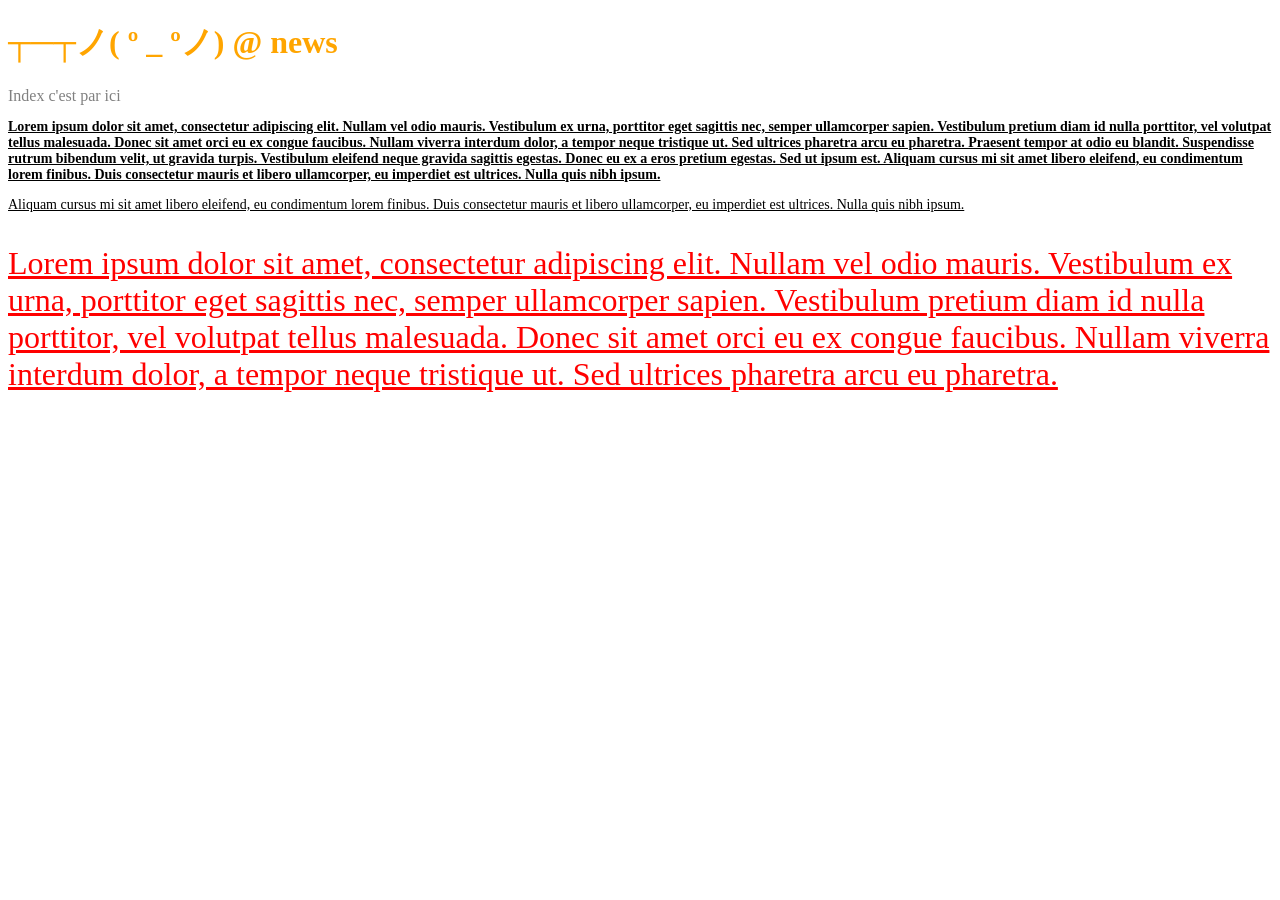
<file: htmlcss/news.html>
<!DOCTYPE html>
	<html>
	<head>
		<title>News ipsum</title>
		<meta charset="utf-8"/>
		<link rel="stylesheet" type="text/css" href="css/style.css"/>
	</head>


	<body>
		<h1 class="grostitre" > 
			┬─┬ノ( º _ ºノ) @ news 
		</h1> <!-- br/ = retour chariot -->
		<a href="index.html"> Index c'est par ici </a>
		<p class="paragraphe1" id="resultat">
			Lorem ipsum dolor sit amet, consectetur adipiscing elit. Nullam vel odio mauris. Vestibulum ex urna, porttitor eget sagittis nec, semper ullamcorper sapien. Vestibulum pretium diam id nulla porttitor, vel volutpat tellus malesuada. Donec sit amet orci eu ex congue faucibus. Nullam viverra interdum dolor, a tempor neque tristique ut. Sed ultrices pharetra arcu eu pharetra. Praesent tempor at odio eu blandit. Suspendisse rutrum bibendum velit, ut gravida turpis. Vestibulum eleifend neque gravida sagittis egestas. Donec eu ex a eros pretium egestas. Sed ut ipsum est. Aliquam cursus mi sit amet libero eleifend, eu condimentum lorem finibus. Duis consectetur mauris et libero ullamcorper, eu imperdiet est ultrices. Nulla quis nibh ipsum.
		</p>
		<p class="paragraphe1">
		Aliquam cursus mi sit amet libero eleifend, eu condimentum lorem finibus. Duis consectetur mauris et libero ullamcorper, eu imperdiet est ultrices. Nulla quis nibh ipsum.
		</p>
		<p class="paragraphe2">
			Lorem ipsum dolor sit amet, consectetur adipiscing elit. Nullam vel odio mauris. Vestibulum ex urna, porttitor eget sagittis nec, semper ullamcorper sapien. Vestibulum pretium diam id nulla porttitor, vel volutpat tellus malesuada. Donec sit amet orci eu ex congue faucibus. Nullam viverra interdum dolor, a tempor neque tristique ut. Sed ultrices pharetra arcu eu pharetra.
		</p>
	</body>
	</html>
</file>
<file: htmlcss/css/style.css>
.grostitre{
		color: orange;
		
	}
	.paragraphe1{
		font-size: 14px;
	}
	.paragraphe2{
		font-size: 32px;
		color: red;
	}
	p {
		text-decoration: underline;
	}
	#resultat {
		font-weight: bold;
	}
	a { color:grey;
		text-decoration: none }
	a:hover {color: black;
		text-decoration: underline;}
	#imgmon {
		
		height: 100px;
		border:5px solid black;
	}
	/* commentaire */
</file>
